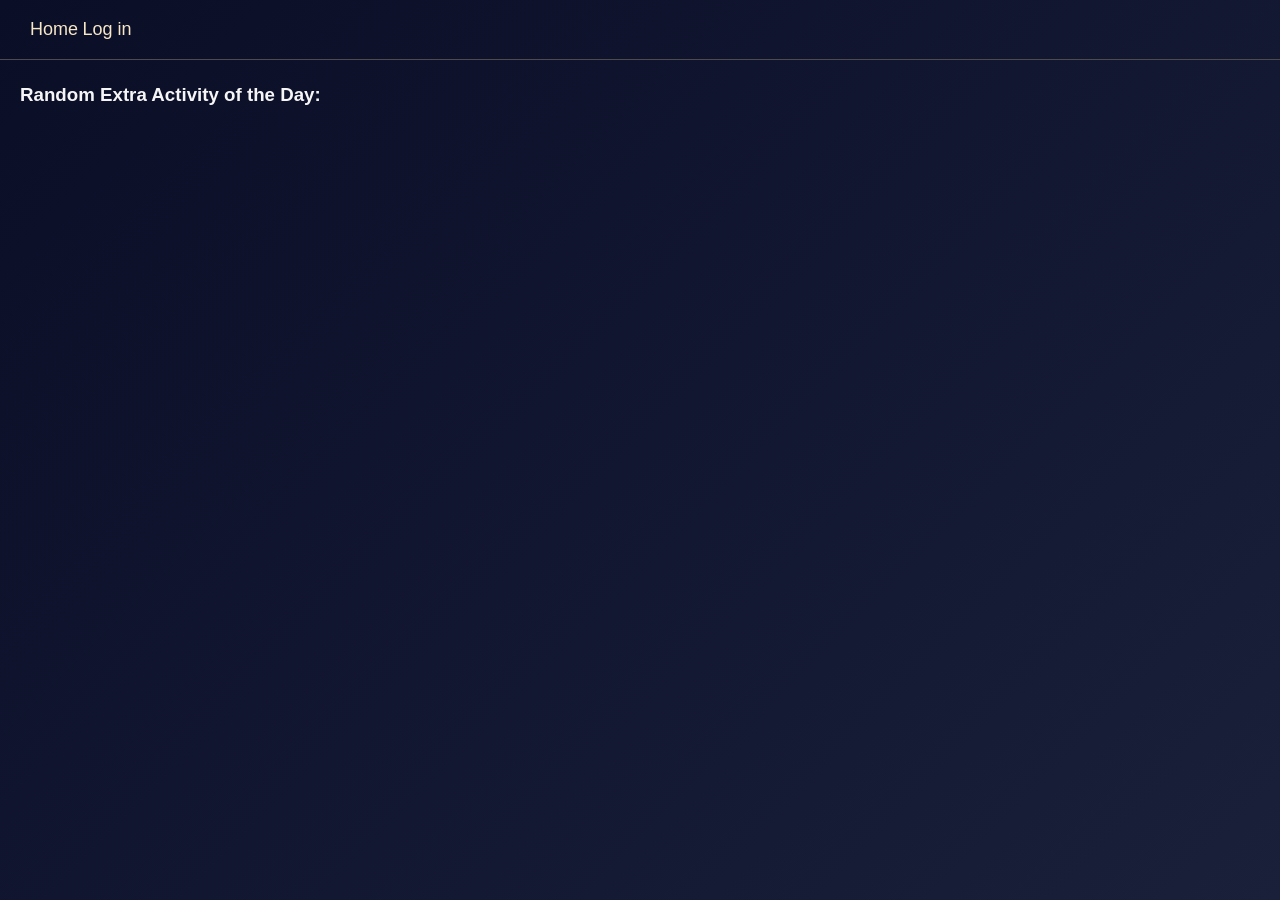
<file: activity/activity.html>
<!DOCTYPE html>
<html lang="en">

<head>
    <meta charset="UTF-8">
    <meta name="viewport" content="width=device-width, initial-scale=1.0">
    <title>Document</title>
    <link rel="stylesheet" href="../main.css">
    <script src="./activity.js" defer></script>
</head>

<body>

    <header>
        <nav>
            <a href="../index.html">Home</a>
            <a href="../login/login.html">Log in</a>
        </nav>
    </header>
    <main>
        <h3>Random Extra Activity of the Day: </h3>
        <p id="activity"></p>

    </main>
    <footer>
        <!-- <p>footer</p> -->
    </footer>
</body>

</html>
</file>
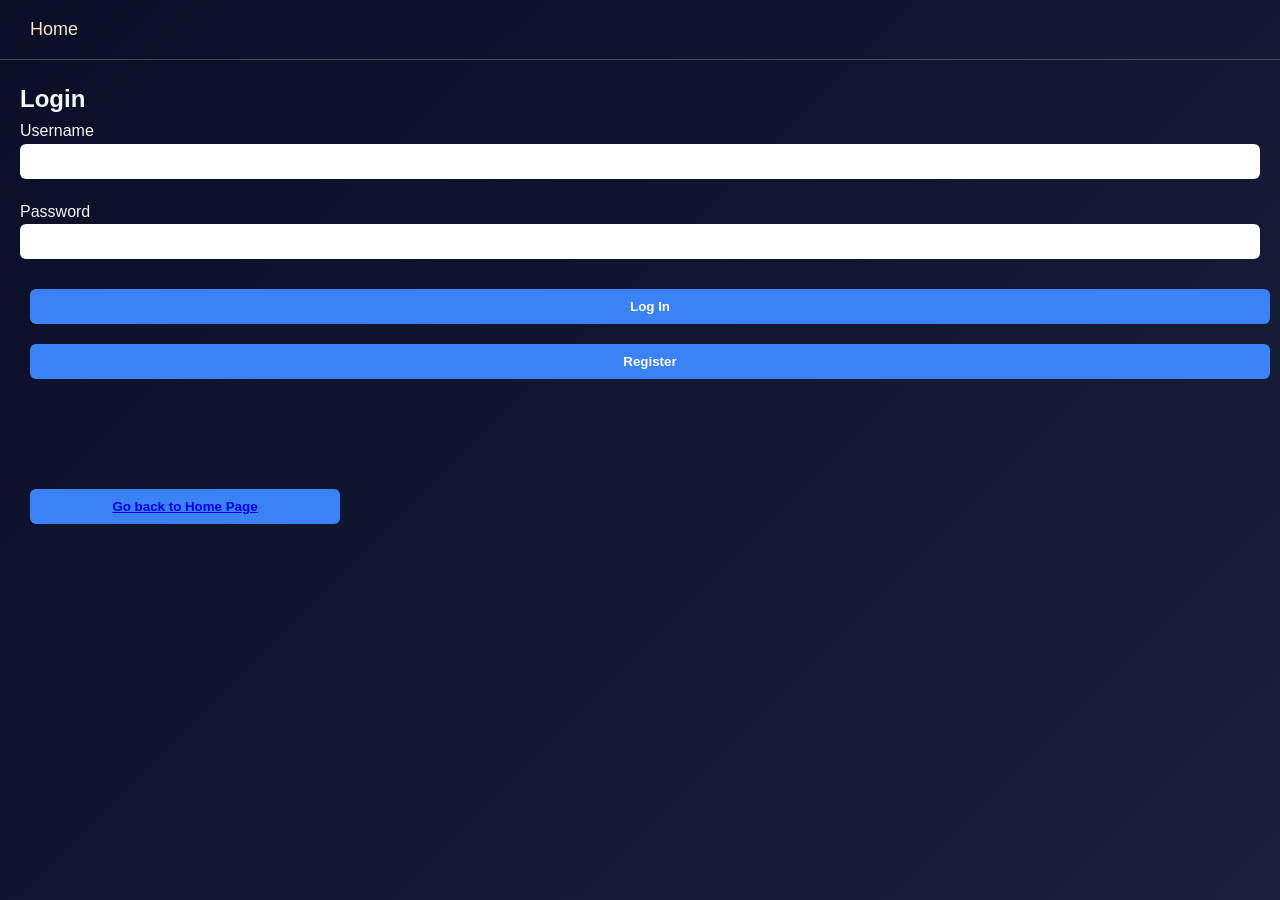
<file: login/login.html>
<!DOCTYPE html>
<html lang="en">

<head>
    <meta charset="UTF-8">
    <title>Login</title>
    <link rel="stylesheet" href="../main.css">
    <script src="login.js" defer></script>
</head>

<body>
    <header>
        <nav>
            <a href="../index.html">Home</a>
            <!-- <a href="../activity/activity.html">Activities</a> -->
        </nav>
    </header>

    <div class="login-container">
        <h2>Login</h2>

        <form id="loginForm">
            <div class="input-group">
                <label for="username">Username</label>
                <input type="text" id="username" required>
            </div>

            <div class="input-group">
                <label for="password">Password</label>
                <input type="password" id="password" required>
            </div>

            <button type="submit">Log In</button>
            <button type="button" id="register">Register</button>

        </form>

        <p id="message"></p>
        <p id="error-message"></p>

        <button id="back-to-home"><a href="/index.html">Go back to Home Page</a></button>
    </div>
</body>

</html>
</file>
<file: main.css>
@import "/login/login.css";
@import '/activity/activity.css';
/* main.css */




/* ===================================
   CSS VARIABLES & ROOT STYLES
   
   Good UX/accessibility
   - CSS custom properties for consistent theming
   - Easy to maintain and modify colors
   - Improves accessibility by centralizing color choices
   =================================== */
:root {
    /* Cinema-inspired color palette 
       Dark theme reduces eye strain and creates atmosphere */
    --color-screen: #0a0e27;
    /* Deep navy background */
    --color-reel: #1a1f3a;
    /* Slightly lighter navy for cards */
    --color-velvet: #8b0000;
    /* crimson red accent */
    --color-gold: #d4af37;
    /* Metallic gold for highlights */
    --color-silver: #c0c0c0;
    /* Silver for text effects */
    --color-spotlight: #ffd700;
    /* Bright gold for glow effects */
    --color-curtain: #4a0e0e;
    /* Dark red for gradients */
    --color-text-primary: #f5f5f5;
    /* Light text for readability */
    --color-text-muted: #a8a8a8;
    /* Subdued text for metadata */

    /* Typography system */
    --font-display: 'Bebas Neue', sans-serif;
    /* Bold, condensed for headers */
    --font-body: 'Work Sans', sans-serif;
    /* Clean, readable for body text */

    /* Spacing scale - consistent spacing throughout */
    --spacing-xs: 0.5rem;
    /* 8px */
    --spacing-sm: 1rem;
    /* 16px */
    --spacing-md: 1.5rem;
    /* 24px */
    --spacing-lg: 2rem;
    /* 32px */
    --spacing-xl: 3rem;
    /* 48px */

    /* Effects - reusable shadow and transition values */
    --shadow-card: 0 8px 24px rgba(0, 0, 0, 0.6);
    --shadow-hover: 0 12px 36px rgba(212, 175, 55, 0.3);
    --transition-smooth: all 0.3s cubic-bezier(0.4, 0, 0.2, 1);
}

/* ===================================
   RESET & BASE STYLES
   
   Reset browser defaults for consistent rendering
   across different browsers
   =================================== */
* {
    margin: 0;
    padding: 0;
    box-sizing: border-box;
    /* Makes width/height calculations easier */
}

header {
    /* height: 50px; */
    display: flex;
    justify-content: space-between;
    align-items: center;
    padding: 15px 30px;
    border-bottom: .5px solid #4d4c4c;

    nav a {
        text-decoration: none;
        color: rgb(248, 231, 199);
        font-size: large;
    }
}

body {
    font-family: var(--font-body);
    /* Gradient background - creates depth and atmosphere */
    background: linear-gradient(135deg, var(--color-screen) 0%, var(--color-reel) 100%);
    background-attachment: fixed;
    /* Background stays in place when scrolling */
    color: var(--color-text-primary);
    line-height: 1.6;
    /* Good readability */
    min-height: 100vh;
    /* Ensures footer stays at bottom */
    position: relative;
    overflow-x: hidden;
    /* Prevents horizontal scrolling */
}

main {
    padding: 20px;

}

/* REQUIREMENT: CSS Animation
   Film grain texture overlay - adds cinematic feel
   This is a subtle visual effect using CSS gradients */

body::before {
    content: '';
    position: fixed;
    top: 0;
    left: 0;
    width: 100%;
    height: 100%;
    /* Creates repeating lines that simulate film grain */
    background-image:
        repeating-linear-gradient(0deg,
            rgba(0, 0, 0, 0.1) 0px,
            transparent 1px,
            transparent 2px,
            rgba(0, 0, 0, 0.1) 3px);
    pointer-events: none;
    /* Doesn't interfere with clicking */
    opacity: 0.03;
    /* Very subtle effect */
    z-index: 1;
}

.container {
    max-width: 1400px;
    margin: 0 auto;
    /* Centers the container */
    padding: 0 var(--spacing-md);
    position: relative;
    z-index: 2;
    /* Above the film grain overlay */
}

/* ===================================
   HEADER STYLES
   
   Site branding with animated effects
   =================================== */

.site-header {
    background: linear-gradient(to bottom, rgba(26, 31, 58, 0.95), transparent);
    padding: var(--spacing-lg) 0;
    border-bottom: 2px solid var(--color-gold);
    margin-bottom: var(--spacing-xl);
    position: relative;
}

/* CSS Animation
   Animated shimmer effect on header border
   Creates a subtle glowing effect */
.site-header::after {
    content: '';
    position: absolute;
    bottom: -2px;
    left: 0;
    width: 100%;
    height: 2px;
    /* Gradient that goes from transparent to gold and back */
    background: linear-gradient(90deg,
            transparent 0%,
            var(--color-gold) 20%,
            var(--color-spotlight) 50%,
            var(--color-gold) 80%,
            transparent 100%);
    animation: shimmer 3s ease-in-out infinite;
}

/* Shimmer animation - fades in and out */
@keyframes shimmer {

    0%,
    100% {
        opacity: 0.5;
    }

    50% {
        opacity: 1;
    }
}

.site-title {
    font-family: var(--font-display);
    /* clamp() makes font size responsive: min, preferred, max */
    font-size: clamp(3rem, 8vw, 6rem);
    letter-spacing: 0.05em;
    /* Slightly spaced for dramatic effect */
    text-transform: uppercase;
    /* Gradient text effect - gold to silver */
    background: linear-gradient(135deg, var(--color-gold) 0%, var(--color-spotlight) 50%, var(--color-silver) 100%);
    -webkit-background-clip: text;
    background-clip: text;
    -webkit-text-fill-color: transparent;
    /* Makes gradient visible */
    margin-bottom: var(--spacing-xs);
    animation: titleGlow 2s ease-in-out infinite alternate;
}

/* REQUIREMENT: CSS Animation
   Title glow animation - subtle pulsing effect */
@keyframes titleGlow {
    from {
        filter: drop-shadow(0 0 10px rgba(212, 175, 55, 0.3));
    }

    to {
        filter: drop-shadow(0 0 20px rgba(255, 215, 0, 0.5));
    }
}

.site-tagline {
    font-size: 1.2rem;
    color: var(--color-text-muted);
    font-weight: 300;
    letter-spacing: 0.1em;
}

.back-link {
    display: inline-block;
    color: var(--color-gold);
    text-decoration: none;
    font-weight: 600;
    margin-bottom: var(--spacing-sm);
    transition: var(--transition-smooth);
}

.back-link:hover {
    color: var(--color-spotlight);
    transform: translateX(-5px);
}

/* ===================================
   CONTROLS & FILTERS
   
   REQUIREMENT: Drop-down menu
   Contains the genre filter dropdown and watchlist link
   =================================== */
.controls {
    display: flex;
    justify-content: space-between;
    align-items: center;
    gap: var(--spacing-md);
    margin-bottom: var(--spacing-lg);
    flex-wrap: wrap;
    /* Wraps on small screens */
    background: rgba(26, 31, 58, 0.5);
    padding: var(--spacing-md);
    border-radius: 12px;
    border: 1px solid rgba(212, 175, 55, 0.2);
}

.filter-group {
    display: flex;
    align-items: center;
    gap: var(--spacing-sm);
}

.filter-group label {
    font-weight: 600;
    color: var(--color-gold);
    letter-spacing: 0.05em;
}

/* REQUIREMENT: Drop-down menu
   Styled select element for genre filtering */
.genre-dropdown {
    background: var(--color-reel);
    color: var(--color-text-primary);
    border: 2px solid var(--color-gold);
    padding: var(--spacing-xs) var(--spacing-md);
    border-radius: 8px;
    font-family: var(--font-body);
    font-size: 1rem;
    cursor: pointer;
    transition: var(--transition-smooth);
    min-width: 200px;
}

/* Interactive states for accessibility and UX */
.genre-dropdown:hover,
.genre-dropdown:focus {
    border-color: var(--color-spotlight);
    box-shadow: 0 0 12px rgba(255, 215, 0, 0.3);
    outline: none;
    /* Custom focus style instead */
}

.watchlist-btn {
    display: flex;
    align-items: center;
    gap: var(--spacing-xs);
    background: linear-gradient(135deg, var(--color-velvet), var(--color-curtain));
    color: var(--color-text-primary);
    text-decoration: none;
    padding: var(--spacing-xs) var(--spacing-md);
    border-radius: 8px;
    font-weight: 600;
    transition: var(--transition-smooth);
    border: 2px solid var(--color-gold);
}

.watchlist-btn:hover {
    transform: translateY(-2px);
    box-shadow: 0 6px 20px rgba(139, 0, 0, 0.5);
}

.watchlist-icon {
    font-size: 1.4rem;
    color: var(--color-gold);
}

/* ===================================
   MOVIE GRID
   
   REQUIREMENT: Responsive design
   - Grid automatically adjusts number of columns
   - Cards resize based on screen width
   - Uses CSS Grid for flexible layout
   =================================== */

.movie-grid {
    /* auto-fill creates as many columns as will fit */
    /* minmax(280px, 1fr) = minimum 280px, grow to fill space */
    display: grid;
    grid-template-columns: repeat(auto-fill, minmax(280px, 1fr));
    gap: var(--spacing-lg);
    margin-bottom: var(--spacing-xl);
}

.movie-card {
    background: rgba(26, 31, 58, 0.6);
    border-radius: 16px;
    overflow: hidden;
    /* Keeps content inside rounded corners */
    transition: var(--transition-smooth);
    border: 1px solid rgba(212, 175, 55, 0.1);
    cursor: pointer;
    /* REQUIREMENT: CSS Animation - cards fade in on page load */
    animation: fadeInUp 0.6s ease-out backwards;
}

/* REQUIREMENT: CSS Animation
   Staggered animation delays - cards appear one after another
   Creates a cascading effect when page loads */
.movie-card:nth-child(1) {
    animation-delay: 0.05s;
}

.movie-card:nth-child(2) {
    animation-delay: 0.1s;
}

.movie-card:nth-child(3) {
    animation-delay: 0.15s;
}

.movie-card:nth-child(4) {
    animation-delay: 0.2s;
}

.movie-card:nth-child(5) {
    animation-delay: 0.25s;
}

.movie-card:nth-child(6) {
    animation-delay: 0.3s;
}

.movie-card:nth-child(7) {
    animation-delay: 0.35s;
}

.movie-card:nth-child(8) {
    animation-delay: 0.4s;
}

.movie-card:nth-child(9) {
    animation-delay: 0.45s;
}

.movie-card:nth-child(10) {
    animation-delay: 0.5s;
}

.movie-card:nth-child(11) {
    animation-delay: 0.55s;
}

.movie-card:nth-child(12) {
    animation-delay: 0.6s;
}

/* Fade in and slide up animation */
@keyframes fadeInUp {
    from {
        opacity: 0;
        transform: translateY(30px);
    }

    to {
        opacity: 1;
        transform: translateY(0);
    }
}

/* REQUIREMENT: CSS Animation
   Hover effect - lifts card and adds glow */
.movie-card:hover {
    transform: translateY(-8px) scale(1.02);
    box-shadow: var(--shadow-hover);
    border-color: var(--color-gold);
}

.movie-poster {
    position: relative;
    overflow: hidden;
    aspect-ratio: 2/3;
    /* Maintains standard movie poster proportions */
}

.movie-poster img {
    width: 100%;
    height: 100%;
    object-fit: cover;
    /* Ensures image fills space without distortion */
    transition: var(--transition-smooth);
}

/* CSS Animation
   Zoom effect on hover - image scales up */
.movie-card:hover .movie-poster img {
    transform: scale(1.1);
}

/* Overlay that appears on hover */
.movie-overlay {
    position: absolute;
    top: 0;
    left: 0;
    width: 100%;
    height: 100%;
    /* Gradient overlay - darker at bottom */
    background: linear-gradient(to top, rgba(10, 14, 39, 0.95) 0%, transparent 50%);
    opacity: 0;
    transition: var(--transition-smooth);
    display: flex;
    align-items: flex-end;
    justify-content: center;
    padding: var(--spacing-md);
}

/* Show overlay on card hover */
.movie-card:hover .movie-overlay {
    opacity: 1;
}

/* Quick-add button for watchlist
   REQUIREMENT: This will connect to localStorage in future units */
.quick-add {
    background: var(--color-gold);
    color: var(--color-screen);
    border: none;
    width: 50px;
    height: 50px;
    border-radius: 50%;
    /* Makes it circular */
    font-size: 2rem;
    cursor: pointer;
    transition: var(--transition-smooth);
    font-weight: bold;
}

/* REQUIREMENT: CSS Animation
   Button rotates and scales on hover */
.quick-add:hover {
    background: var(--color-spotlight);
    transform: rotate(90deg) scale(1.1);
}

.movie-info {
    padding: var(--spacing-md);
}

.movie-title {
    font-family: var(--font-display);
    font-size: 1.5rem;
    letter-spacing: 0.03em;
    margin-bottom: var(--spacing-xs);
    color: var(--color-text-primary);
}

.movie-meta {
    display: flex;
    gap: var(--spacing-sm);
    margin-bottom: var(--spacing-xs);
    font-size: 0.9rem;
}

.movie-year,
.movie-genre {
    color: var(--color-text-muted);
    background: rgba(212, 175, 55, 0.1);
    padding: 0.2rem 0.6rem;
    border-radius: 4px;
}

.movie-rating {
    color: var(--color-gold);
    font-weight: 600;
}

/* ===================================
   MOVIE DETAIL PAGE
   
   URL parameters
   This page receives data via URL (e.g., movie.html?id=5)
   Layout: Two-column on desktop, stacked on mobile
   =================================== */
.movie-detail {
    display: grid;
    /* Two columns: 400px fixed for poster, rest for content */
    grid-template-columns: 400px 1fr;
    gap: var(--spacing-xl);
    background: rgba(26, 31, 58, 0.6);
    padding: var(--spacing-xl);
    border-radius: 20px;
    border: 1px solid rgba(212, 175, 55, 0.2);
    margin-bottom: var(--spacing-xl);
}

.detail-poster img {
    width: 100%;
    border-radius: 12px;
    box-shadow: var(--shadow-card);
}

.detail-content {
    display: flex;
    flex-direction: column;
    gap: var(--spacing-md);
}

.detail-title {
    font-family: var(--font-display);
    /* Responsive font size using clamp */
    font-size: clamp(2rem, 5vw, 3.5rem);
    letter-spacing: 0.05em;
    color: var(--color-gold);
    text-transform: uppercase;
}

.detail-meta {
    display: flex;
    gap: var(--spacing-md);
    flex-wrap: wrap;
}

.detail-year,
.detail-genre,
.detail-runtime {
    background: rgba(212, 175, 55, 0.15);
    padding: var(--spacing-xs) var(--spacing-md);
    border-radius: 8px;
    color: var(--color-text-muted);
    border: 1px solid rgba(212, 175, 55, 0.3);
}

.detail-rating {
    font-size: 1.5rem;
}

.rating-score {
    color: var(--color-gold);
    font-weight: 600;
}

.detail-plot {
    font-size: 1.1rem;
    line-height: 1.8;
    color: var(--color-text-primary);
    margin: var(--spacing-md) 0;
}

.detail-info-grid {
    display: grid;
    grid-template-columns: repeat(auto-fit, minmax(250px, 1fr));
    gap: var(--spacing-md);
}

.info-item h4 {
    color: var(--color-gold);
    font-family: var(--font-display);
    font-size: 1.2rem;
    letter-spacing: 0.05em;
    margin-bottom: var(--spacing-xs);
}

.info-item p {
    color: var(--color-text-muted);
}

.detail-actions {
    display: flex;
    gap: var(--spacing-md);
    margin-top: var(--spacing-md);
    flex-wrap: wrap;
}

.btn {
    padding: var(--spacing-md) var(--spacing-lg);
    border: none;
    border-radius: 8px;
    font-family: var(--font-body);
    font-size: 1rem;
    font-weight: 600;
    cursor: pointer;
    transition: var(--transition-smooth);
    display: flex;
    align-items: center;
    gap: var(--spacing-xs);
}

.btn-primary {
    background: linear-gradient(135deg, var(--color-velvet), var(--color-curtain));
    color: var(--color-text-primary);
    border: 2px solid var(--color-gold);
}

.btn-primary:hover {
    transform: translateY(-2px);
    box-shadow: 0 8px 24px rgba(139, 0, 0, 0.5);
}

.btn-secondary {
    background: rgba(212, 175, 55, 0.1);
    color: var(--color-gold);
    border: 2px solid var(--color-gold);
}

.btn-secondary:hover {
    background: rgba(212, 175, 55, 0.2);
    transform: translateY(-2px);
}

.btn-icon {
    font-size: 1.2rem;
}

/* ===================================
   FOOTER
   =================================== */
.site-footer {
    text-align: center;
    padding: var(--spacing-lg);
    color: var(--color-text-muted);
    border-top: 1px solid rgba(212, 175, 55, 0.2);
    margin-top: var(--spacing-xl);
    position: relative;
    z-index: 2;
}

/* ===================================
   More Stuff Later....
   
   Responsive design
   Media queries adjust layout for different screen sizes
   Mobile-first approach with progressive enhancement
   =================================== */

/* Tablet and below - switch to single column layout */
@media (max-width: 1024px) {
    .movie-detail {
        /* Stack poster and content vertically on smaller screens */
        grid-template-columns: 1fr;
    }

    .detail-poster {
        max-width: 400px;
        margin: 0 auto;
        /* Center the poster */
    }
}

/* Mobile landscape and below */
@media (max-width: 768px) {
    .movie-grid {
        /* Smaller minimum card size on tablets */
        grid-template-columns: repeat(auto-fill, minmax(200px, 1fr));
        gap: var(--spacing-md);
    }

    .controls {
        /* Stack controls vertically on mobile */
        flex-direction: column;
        align-items: stretch;
    }

    .filter-group {
        flex-direction: column;
        align-items: stretch;
    }

    .genre-dropdown {
        width: 100%;
        /* Full width on mobile */
    }
}

/* Mobile portrait */
@media (max-width: 480px) {
    .movie-grid {
        /* Single column on very small screens */
        grid-template-columns: 1fr;
    }

    .site-title {
        font-size: 2.5rem;
        /* Smaller title on mobile */
    }
}

/* ===================================
   UTILITY CLASSES
   Helper classes for common needs
   =================================== */
.hidden {
    display: none !important;
}

/* REQUIREMENT: Good UX/accessibility
   Screen reader only text - visually hidden but accessible */
.visually-hidden {
    position: absolute;
    width: 1px;
    height: 1px;
    padding: 0;
    margin: -1px;
    overflow: hidden;
    clip: rect(0, 0, 0, 0);
    white-space: nowrap;
    border: 0;
}

/* Loading state for dynamic content */
.loading {
    opacity: 0.6;
    pointer-events: none;
}

/* REQUIREMENT: Good UX/accessibility
   Focus styles for keyboard navigation
   Ensures all interactive elements are clearly visible when tabbed to */
*:focus-visible {
    outline: 2px solid var(--color-gold);
    outline-offset: 2px;
}
</file>
